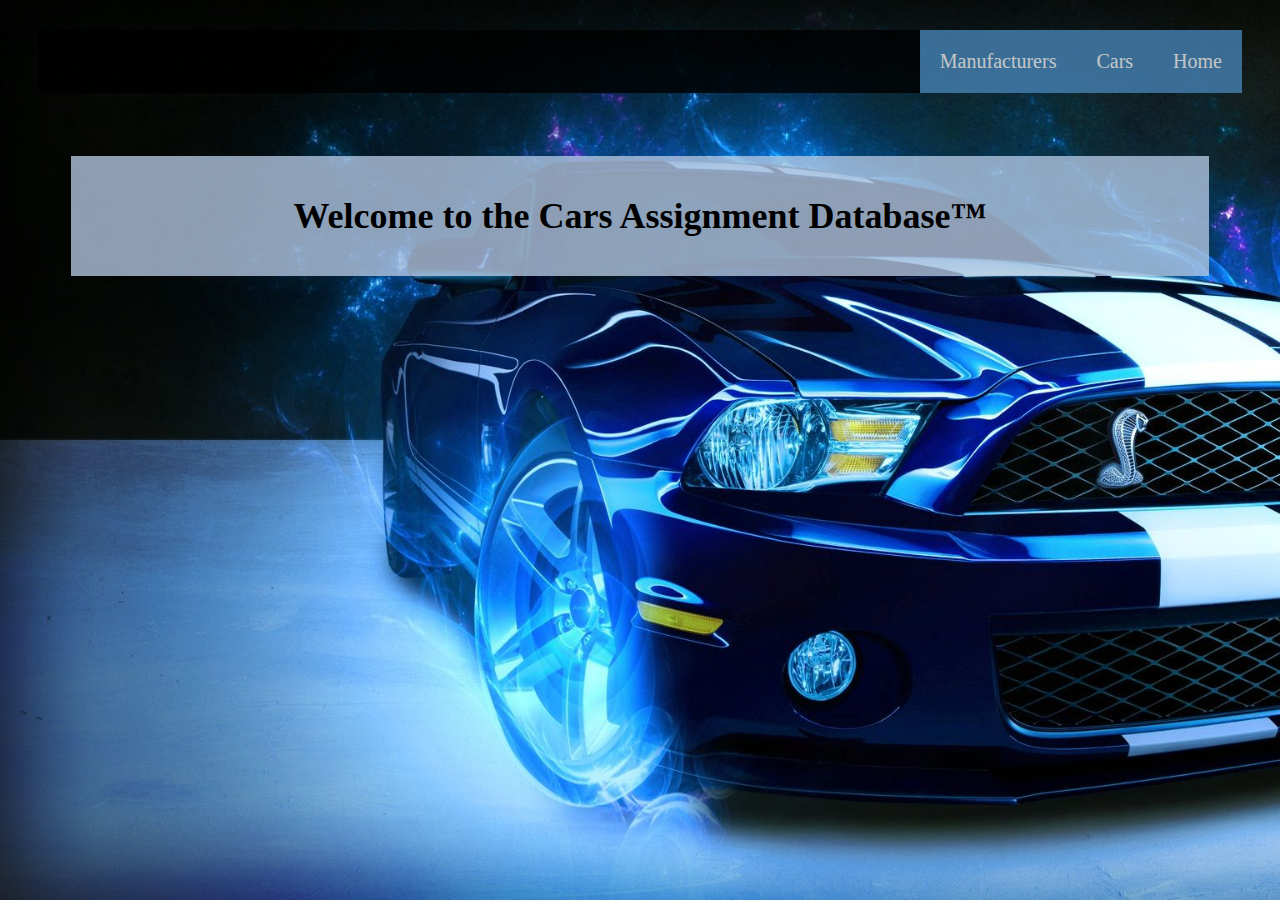
<file: Cars/index.html>
<!DOCTYPE html>
<html lang="en">
<head>
    <script src="js/jquery-3.5.1.js" type="text/javascript"></script>
    <script src="js/index.js" type="text/javascript"></script>
    <link rel="stylesheet" href="css/style.css">
    <meta charset="UTF-8">
    <title>Cars</title>
</head>
<body>
<div class="header">
    <span class="menuButton"> <a href="index.html">Home</a></span>
    <span class="menuButton"> <a href="cars.html">Cars</a></span>
    <span class="menuButton"> <a href="manufacturers.html">Manufacturers</a></span>
</div>

<div id="content" class="content"> </div>

</body>
</html>
</file>
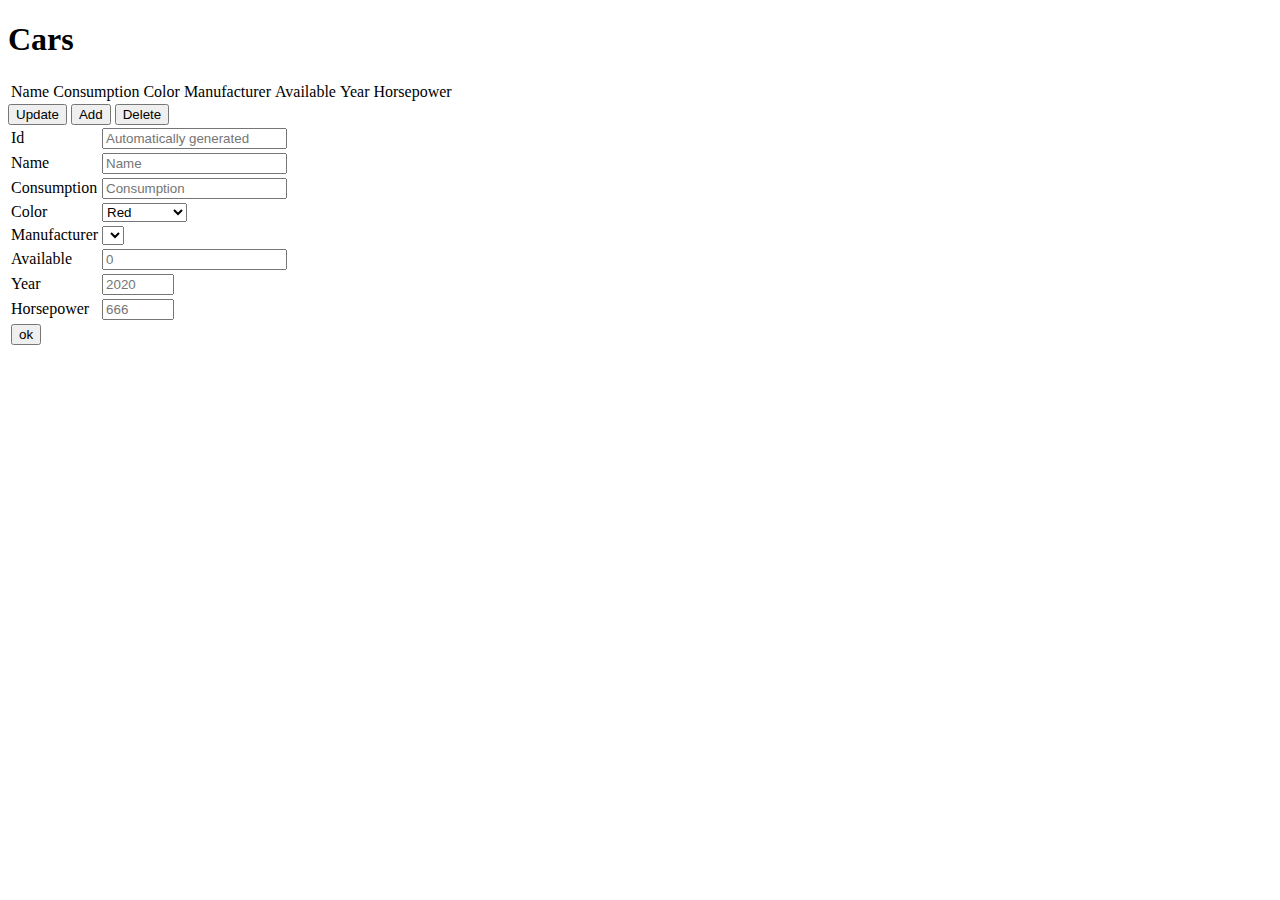
<file: Cars/cars.html>
<!DOCTYPE html>
<html lang="en">
<script type="text/javascript" src="js/carsFunctions.js"></script>

<h1>Cars</h1>
<table id="cartable">
    <thead>
    <td>Name</td>
    <td>Consumption</td>
    <td>Color</td>
    <td>Manufacturer</td>
    <td>Available</td>
    <td>Year</td>
    <td>Horsepower</td>
    </thead>
    <tbody></tbody>
</table>
<div class="buttonDiv">
    <input type="button" class="update styledButton" value="Update"/>
    <input type="button" class="add styledButton" value="Add"/>
    <input type="button" class="delete styledButton" value="Delete"/>
</div>

<div class="formDiv">
    <form method="post">
        <table class="formTable hidden">
            <tr class="hidden">
                <td>Id</td>
                <td> <input type="text" id="id" placeholder="Automatically generated" readonly> </td>
            </tr>
            <tr>
                <td>Name</td>
                <td><input type="text" id="name" placeholder="Name" required="required"></td>
            </tr>
            <tr>
                <td>Consumption</td>
                <td><input type="text" id="consumption" placeholder="Consumption" required="required"></td>
            </tr>
            <tr>
                <td>Color</td>
                <td>
                    <select id="color" required="required">
                        <option value="red">Red</option>
                        <option value="blue">Blue</option>
                        <option value="grey">Grey</option>
                        <option value="black">Black</option>
                        <option value="yellow">Yellow</option>
                        <option value="pink">Disgusting</option>
                    </select>
                </td>
            </tr>
            <tr>
                <td>Manufacturer</td>
                <td><select id="manufacturer" required="required">
                </select>
                </td>
            </tr>
            <td>Available</td>
            <td><input type="number" id="available" placeholder="0" min="0" required="required"></td>
            </tr>
            <td>Year</td>
            <td><input type="number" id="year" placeholder="2020" min="1950" max="2020" required="required"></td>
            </tr>
            <tr>
                <td>Horsepower</td>
                <td><input type="number" id="horsepower" placeholder="666" min="200" max="1000" required="required"></td>
            </tr>
            <tr>
                <td colspan="2"><input type="button" value="ok" id="ok"></td>
            </tr>

        </table>
    </form>
</div>


</html>
</file>
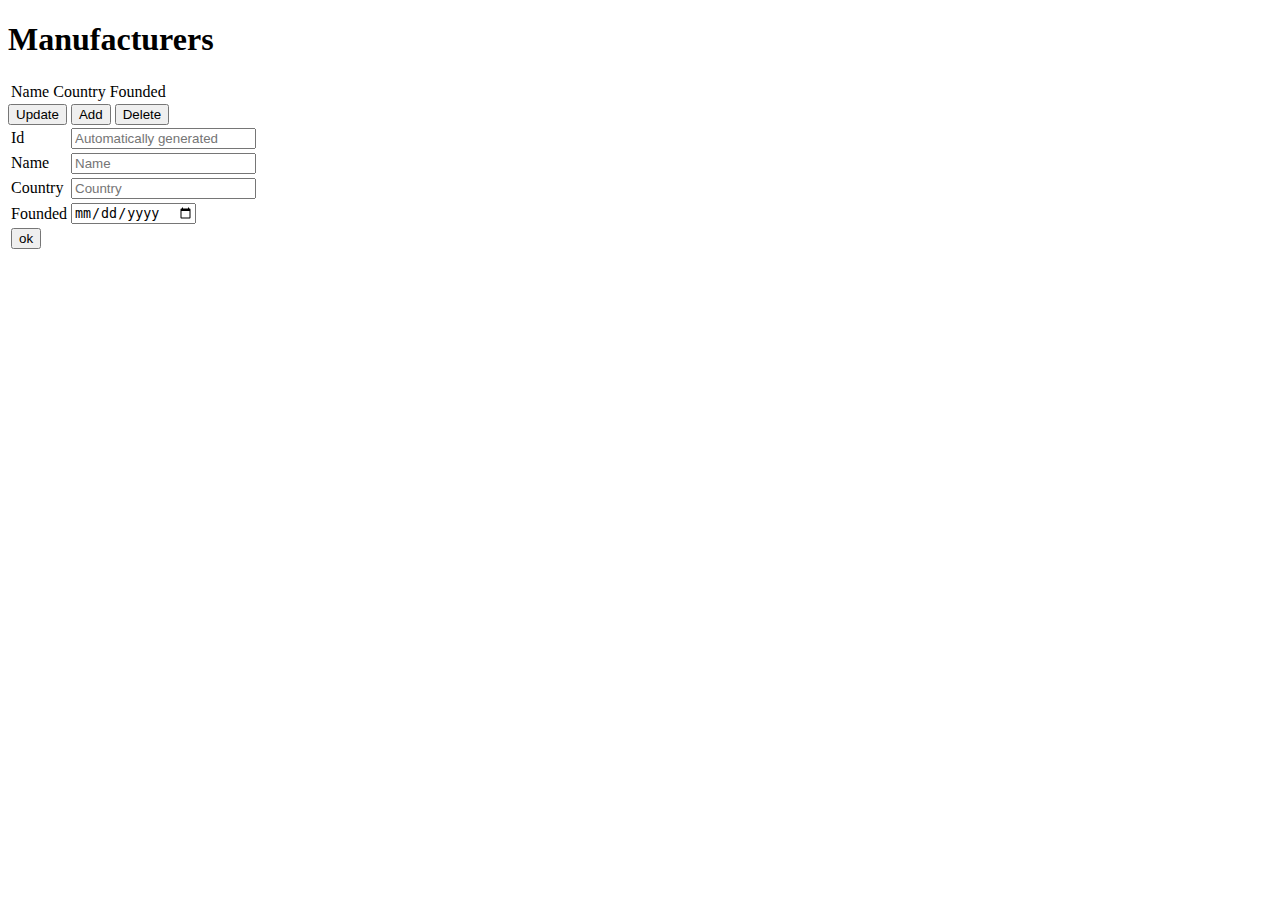
<file: Cars/manufacturers.html>
<!DOCTYPE html>
<html lang="en">
<script type="text/javascript" src="js/manufacturerFunctions.js"></script>

<h1>Manufacturers</h1>
<table id="manufacturersTable">
    <thead>
    <td>Name</td>
    <td>Country</td>
    <td>Founded</td>
    </thead>
    <tbody></tbody>
</table>

<div class="buttonDiv">
    <input type="button" class="update styledButton" value="Update"/>
    <input type="button" class="add styledButton" value="Add"/>
    <input type="button" class="delete styledButton" value="Delete"/>
</div>

<div class="formDiv">
    <form method="post">
        <table class="formTable hidden">
            <tr class="hidden">
                <td>Id</td>
                <td> <input type="text" id="id" placeholder="Automatically generated" readonly> </td>
            </tr>

            <tr>
                <td>Name</td>
                <td><input type="text" id="name" placeholder="Name" required="required"></td>
            </tr>

            <tr>
                <td>Country</td>
                <td><input type="text" id="country" placeholder="Country" required="required"></td>
            </tr>

            <tr>
                <td>Founded</td>
                <td><input type="date" id="founded" required="required"></td>
            </tr>

            <tr>
                <td colspan="2"><input type="button" value="ok" id="ok"></td>
            </tr>

        </table>
    </form>
</div>








</html>
</file>
<file: Cars/css/style.css>
html {
    font-family: Georgia;
    font-size: large;
}

body {
    background-color: lightsteelblue;
    background-image: url("../images/car_bg.jpg");
    background-size: cover;
    background-attachment: fixed;
}

a:link {
    color: darkblue;
}

a:visited {
    color: slategrey;
}
.content {
    width:inherit;
    margin: 5%;
    padding: 15px;
    background-color: rgba(176, 196, 222, 0.8);
}

.header {
    overflow: hidden;
    background-color: black;
    opacity: 80%;
    margin: 30px;
}

.header a {
    float: right;
    color: #f2f2f2;
    background-color: steelblue;
    text-align: center;
    padding: 20px;
    text-decoration: none;
    font-size: 20px;
}

.header a:hover {
    background-color: #ddd;
    color: black;
    text-decoration: underline;
}

table {
    width: 70%;
    margin-left: 15%;
    margin-right: 15%;
    border-collapse: collapse;
    align-self: center;
}


.styledButton {
    background-color: steelblue;
    border:2px solid black;
    cursor:pointer;
    color:#ffffff;
    font-size:20px;
}

.styledButton:hover {
    background-color: darkblue;
}

thead {
    border-bottom: 5px darkblue solid ;
    font-weight: bolder;
    font-size: larger;
}

td {
    border: 2px royalblue solid;
    height: 20px;
    text-align: center;
}

.selected {
    background-color: white;
    font-weight: bold;
}

.new {
    background-color: grey;
}

.hidden {
    display: none;
}

.buttonDiv {
    margin-left: 20%;
    margin-right: 20%;
    padding: 20px;
    text-align: center;
    width: 60%;
}
.formDiv {
    margin-left: 30%;
    margin-right: 30%;
    width: 40%;
    min-width: 300px;
    background-color: steelblue;
}

.formTable {
    border-collapse: collapse;
    align-self: center;
}
.formTable td {
    border: none;
    border-bottom: 1px solid black;
}

h1 {
    text-align: center;
}
</file>
